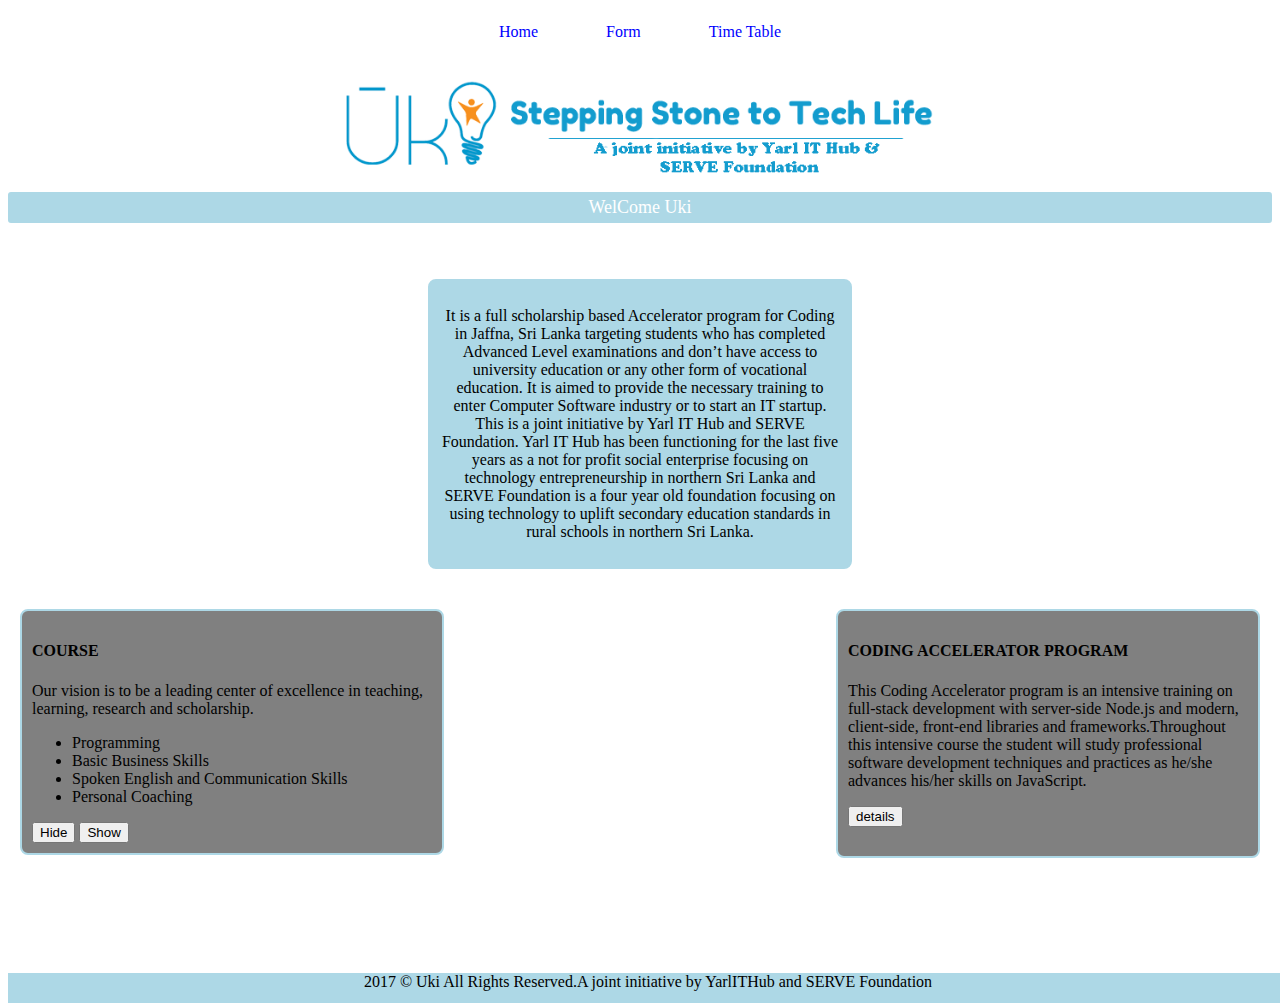
<file: index.html>
<html>
<head><title>Uki home page</title>
 <script src="https://ajax.googleapis.com/ajax/libs/jquery/3.4.1/jquery.min.js"></script>
<script>
$(document).ready(function(){
  $("#flip").click(function(){
    $("#panel").slideDown("slow");
  });
});
$(document).ready(function(){
  $("#hide").click(function(){
    $("ul").hide();
  });
  $("#show").click(function(){
    $("ul").show();
  });
});
$(document).ready(function(){
  $("#hi").click(function(){
    $("#hu").hide();
  });});
  $(document).ready(function(){
  $("h2").hover(function(){
    $(this).css("background-color", "lightblue");
    }, function(){
    $(this).css("background-color", "gray");
  });
});
$(document).ready(function(){
  $("#p1").hover(function(){
    alert("The Page Says You entered to Uki!");
  });
});

</script>
  <!--This code for J Quary-->
<style>

  #panel, #flip {
  padding: 5px;
  font-size: 18px;
  text-align: center;
  background-color: lightblue;
  color: white;
  border: none;
  border-radius: 3px;
}
</style>
<style>
#panel {
  padding: 50px;
  display: none;
}
  .button{
    background-color:white;
    border: none;
    color: blue;
    padding: 15px 32px;
    text-align: center;
    text-decoration: none;
    display: inline-block;
    font-size: 16px;}
    .box{background-color:lightblue;
      width: 400px;
      border: 2px solid lightblue;
      border-radius: 8px;
      padding: 10px;
      margin: 20px;}
    .fox{background-color:gray;
        width: 400px;
        position: absolute;
        left: 0px;
        align: right;
        border: 2px solid lightblue;
        border-radius: 8px;
        padding: 10px;
        margin: 20px;}
    .fx{background-color:gray;
        position: absolute;
        right: 0px;
        align: left;
        width: 400px;
        border: 2px solid lightblue;
        border-radius: 8px;
        padding: 10px;
        margin: 20px;
        height: 225px;

          }
     .box4{
      border-radius: 0px;
      background: lightblue;
      width: 100%;
      height: 30px;
      text-align: center;
      position:absolute;
      margin-top:30%;
      }
  </style>
</head>
<body>
<center>  <a href="file:///home/ukistu03/Documents/uki5/uki%20css%20exercise/index.html" class="button">Home</a>
 <a href="file:///home/ukistu03/Documents/uki5/HTMLfile/form.html" class="button">Form</a>
 <a href="file:///home/ukistu03/Documents/uki5/HTMLfile/table1.html" class="button">Time Table</a></center><br>
<center> <img src="j.png" style="width=800px; height:100px;"></center><br>
<div id="flip">WelCome Uki</div>
<div id="panel">The Page Says You entered to Uki!</div><br><br>

<center><div class="box"><p>It is a full scholarship based Accelerator program for Coding in Jaffna, Sri Lanka targeting students who has completed Advanced Level examinations and don’t have access to university education or any other form of vocational education. It is aimed to provide the necessary training to enter Computer Software industry or to start an IT startup.
This is a joint initiative by Yarl IT Hub and SERVE Foundation. Yarl IT Hub has been functioning for the last five years as a not for profit social enterprise focusing on technology entrepreneurship in northern Sri Lanka and SERVE Foundation is a four year old foundation focusing on using technology to uplift secondary education standards in rural schools in northern Sri Lanka.</p>
</div>
</center>
<div class="fox">
  <h4>COURSE</h4>
  <p>Our vision is to be a leading center of excellence in teaching, learning, research and scholarship.</p>


  <ul>
    <li>Programming</li>
    <li>Basic Business Skills</li>
    <li>Spoken English and Communication Skills</li>
    <li>Personal Coaching</li>
  </ul>
    <button id ="hide">Hide</button> <button id="show">Show </button>
</div>
<div class="fx">
  <h4>CODING ACCELERATOR PROGRAM</h4>

  <p>This Coding Accelerator program is an intensive training on full-stack development with server-side Node.js and modern, client-side, front-end libraries and frameworks.Throughout this intensive course the student will study professional software development techniques and practices as he/she advances his/her skills on JavaScript.

</p><button id ="hi">details</button>
</div>

<footer class="box4">
 2017 © Uki All Rights Reserved.A joint initiative by YarlITHub and SERVE Foundation
</footer>
</form>
</body>
</html>
</file>
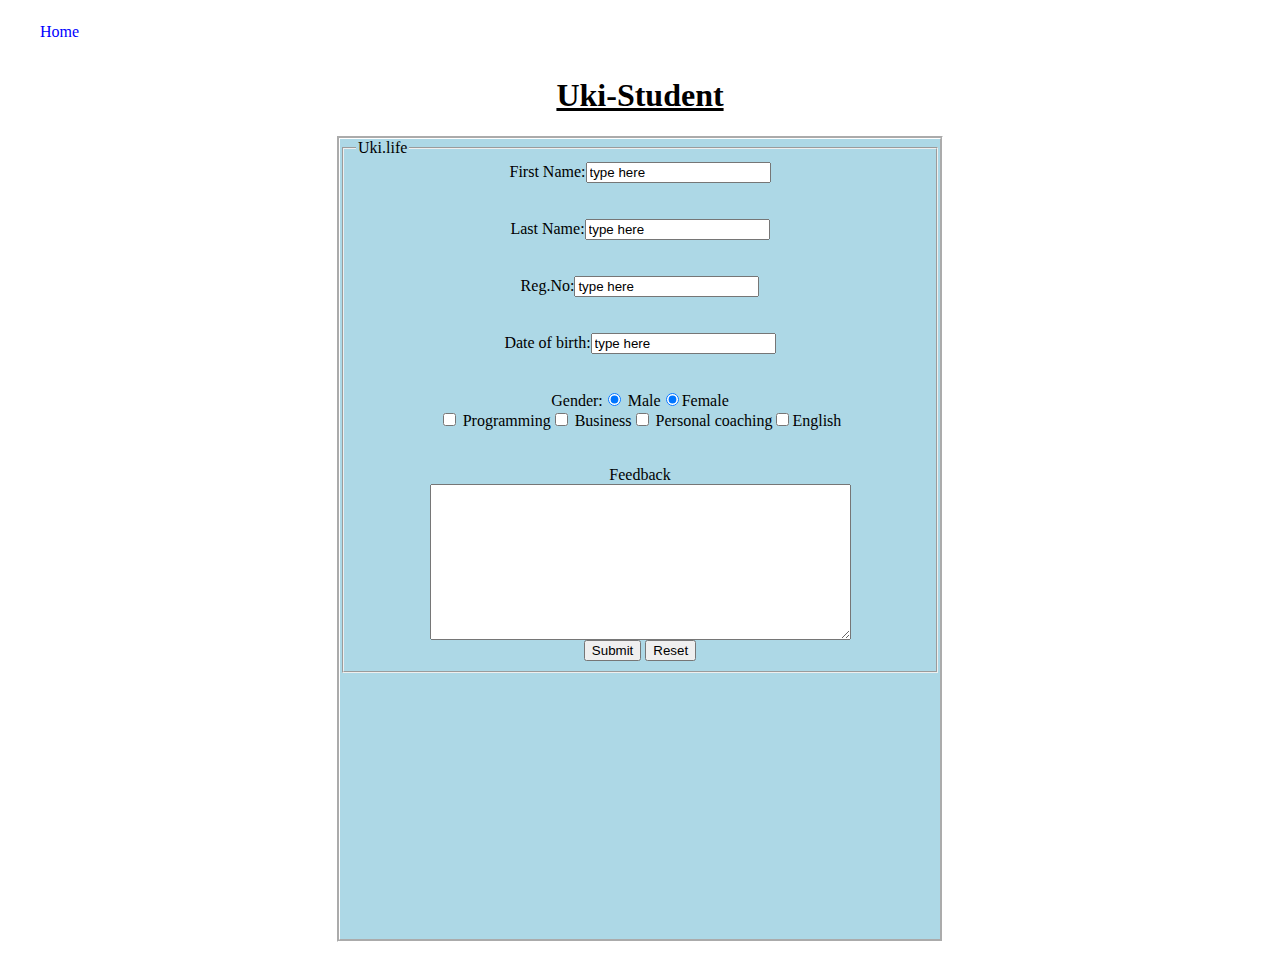
<file: form.html>
<html>
<head>
  <link rel="stylesheet" href="s.css">
  <title>Form</title>
  <style>
  .button{
    background-color:white;
    border: none;
    color: blue;
    padding: 15px 32px;
    text-align: center;
    text-decoration: none;
    display: inline-block;
    font-size: 16px;}
    </style>
</head>
<body>


<align="right"> <a href="file:///home/ukistu03/Documents/uki5/uki%20css%20exercise/index.html" class="button">Home</a></align>
<center><u>  <h1>Uki-Student</h1></u></centre>

  <form action="/action_page.php">
    <fieldset>
      <legend>Uki.life</legend>
    First Name:<input type="text" value="type here"><br><br><br>
    Last Name:<input type="text" value="type here"><br><br><br>
    Reg.No:<input type="text" value="type here"><br><br><br>
    Date of birth:<input type="text" value="type here"><br><br><br>
    Gender:<input type="radio" checked="male"> Male<input type="radio" checked="Female" >Female
    <br><input type="checkbox"> Programming<input type="checkbox" > Business<input type="checkbox"> Personal coaching<input type="checkbox" >English<br><br><br>
    Feedback<br>
<textarea rows="10"cols="50">
</textarea><br>
  <input type="submit"value="Submit">
  <input type="Reset"value="Reset"><br>
  </form>
</body>
</html>
</file>
<file: s.css>
form{
  background-color: lightblue;
  border-style: groove;
  border-color: white;
  width: 600px;
  height: 800px;

}
</file>
